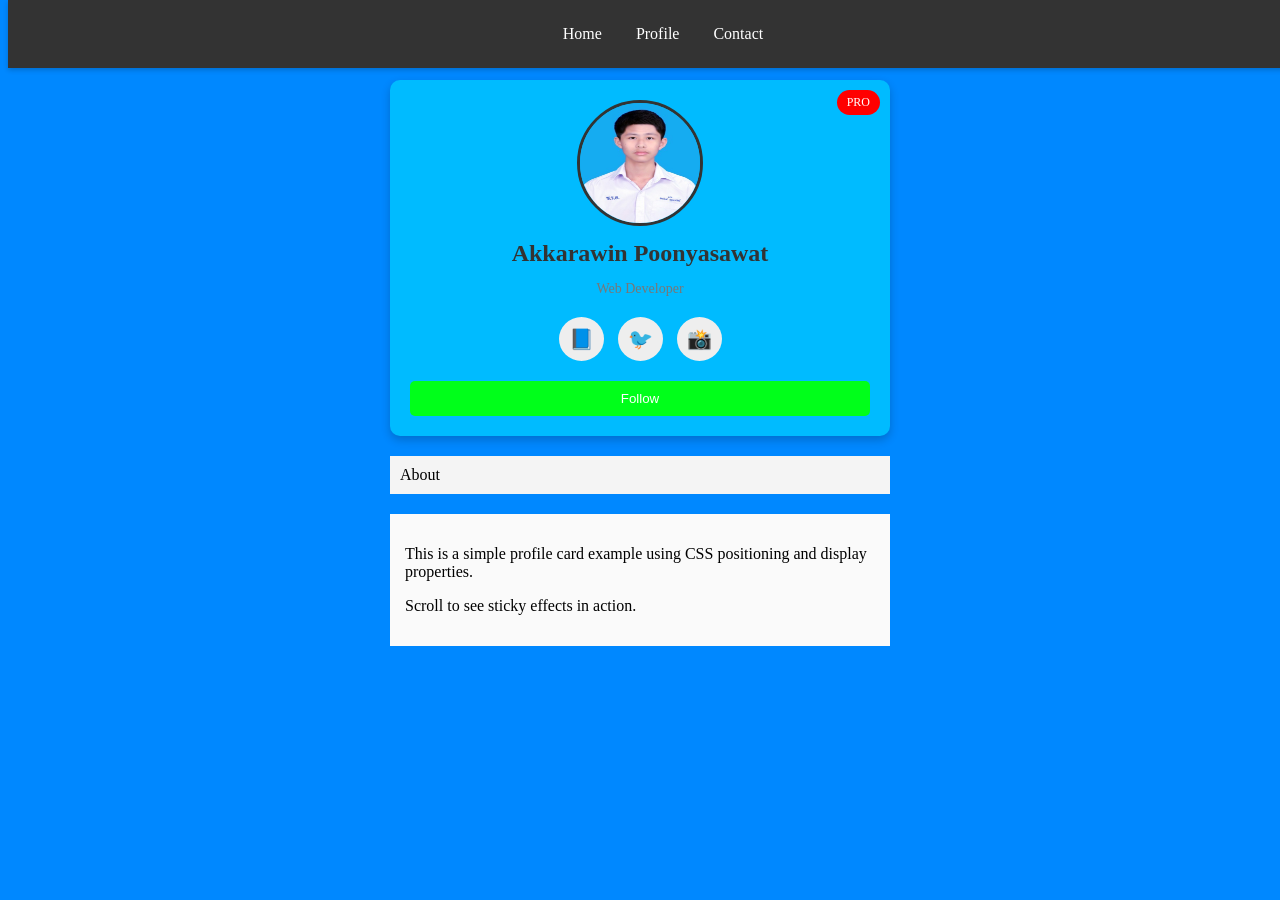
<file: index.html>
<!DOCTYPE html>
<html>
<head>
<title>Profile Card Activity</title>
<link rel="stylesheet" href="style.css">
</head>
<body>

<!-- 1. NAVBAR -->
<div class="navbar">
  <div class="nav-links">
    <a href="#">Home</a>
    <a href="#">Profile</a>
    <a href="#">Contact</a>
  </div>
</div>

<!-- 2. CARD CONTAINER -->
<div class="card-container">

  <!-- 3. PROFILE CARD -->
  <div class="profile-card">

    <!-- 4. BADGE -->
    <div class="badge">PRO</div>

    <!-- 5. PROFILE IMAGE -->
    <div class="profile-image">
      <img src="akkarawin.jpg" alt="Profile">
    </div>

    <!-- 6. NAME & TITLE -->
    <h2 class="name">Akkarawin Poonyasawat</h2>
    <p class="title">Web Developer</p>

    <!-- 7. SOCIAL ICONS -->
    <div class="social-icons">
      <span class="icon">📘</span>
      <span class="icon">🐦</span>
      <span class="icon">📸</span>
    </div>

    <!-- 8. FOLLOW BUTTON -->
    <button class="follow-btn">Follow</button>

  </div>

  <!-- 9. STICKY SECTION HEADER -->
  <div class="section-header">About</div>

  <!-- 10. CONTENT -->
  <div class="content">
    <p>This is a simple profile card example using CSS positioning and display properties.</p>
    <p>Scroll to see sticky effects in action.</p>
  </div>

</div>

</body>
</html>
</file>
<file: style.css>
/* 1. NAVBAR */
.navbar {
  width: 100%;
  background-color: #333;
  padding: 15px;
  box-shadow: 0 2px 5px rgba(0,0,0,0.2);
  position: fixed;
  top: 0;
  z-index: 1000;
}

.nav-links {
  text-align: center;
}

.nav-links a {
  display: inline-block;
  padding: 10px 15px;
  text-decoration: none;
  color: white;
}

/* 2. CARD CONTAINER */
.card-container {
  max-width: 500px;
  margin: 80px auto 20px;
  padding: 0 20px;
}

/* 3. PROFILE CARD */
.profile-card {
  position: relative;
  background-color: rgb(0, 187, 255);
  border-radius: 10px;
  padding: 20px;
  box-shadow: 0 4px 10px rgba(0,0,0,0.2);
  text-align: center;
}

/* 4. BADGE */
.badge {
  position: absolute;
  top: 10px;
  right: 10px;
  background-color: red;
  color: white;
  padding: 5px 10px;
  border-radius: 20px;
  font-size: 12px;
}

/* 5. PROFILE IMAGE */
.profile-image {
  display: inline-block;
}

.profile-image img {
  width: 120px;
  height: 120px;
  border-radius: 50%;
  border: 3px solid #333;
}

/* 6. NAME & TITLE */
.name {
  margin: 10px 0 5px;
  color: #333;
}

.title {
  color: #777;
  font-size: 14px;
}

/* 7. SOCIAL ICONS */
.social-icons {
  margin: 20px 0;
  text-align: center;
}

.icon {
  display: inline-block;
  padding: 10px;
  background: #eeeeee;
  border-radius: 50%;
  margin: 0 5px;
  font-size: 20px;
}

/* 8. FOLLOW BUTTON */
.follow-btn {
  position: sticky;
  bottom: 10px;
  background-color: #00ff1a;
  color: white;
  padding: 10px;
  border: none;
  border-radius: 5px;
  width: 100%;
}

/* 9. STICKY SECTION HEADER */
.section-header {
  position: sticky;
  top: 70px;
  background-color: #f4f4f4;
  padding: 10px;
  margin-top: 20px;
  z-index: 500;
}

/* 10. CONTENT */
.content {
  padding: 15px;
  background: #fafafa;
  margin-top: 20px;
}
body {
  background-color: #0088ff;
}
</file>
